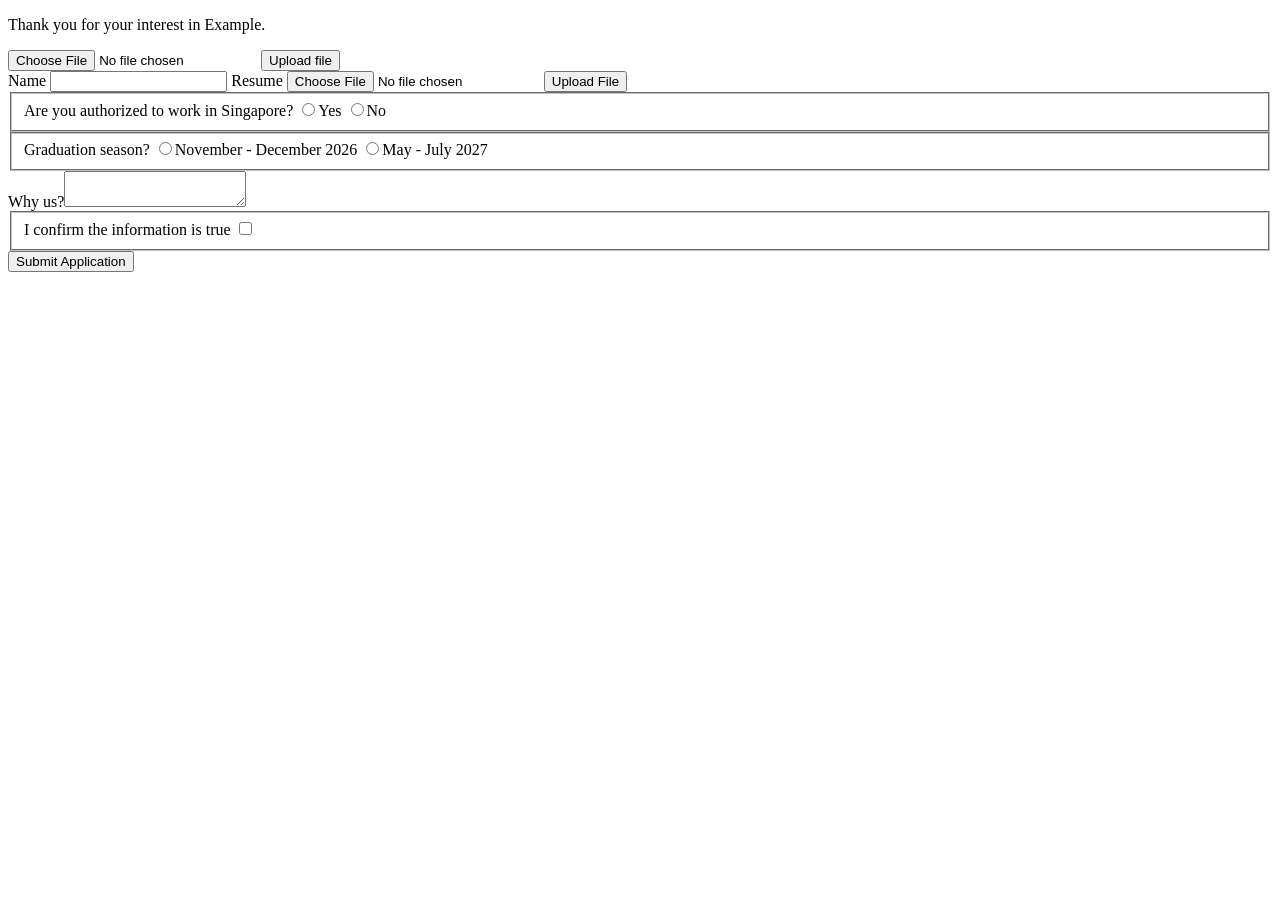
<file: tests/fixtures/ashby_form.html>
<!doctype html>
<!-- A stand-in for jobs.ashbyhq.com's form: fields by the API's paths, selects as labelled radios
     with ids <form>_<path>-labeled-radio-<n>, a consent checkbox group, required fields marked by a
     `_required_` class on their title label, and résumé-upload buttons of type=submit before the
     real Submit, which thanks you only when everything required is there. -->
<html><body>
<p>Thank you for your interest in Example.</p>
<div class="_autofillPane"><input type="file"><button type="submit" onclick="window.wrong = true">Upload file</button></div>
<form onsubmit="return go(event)">
  <label class="_heading _required_f7cvd_91" for="_systemfield_name">Name</label>
  <input id="_systemfield_name" name="_systemfield_name" required>
  <label class="_heading _required_f7cvd_91" for="_systemfield_resume">Resume</label>
  <input id="_systemfield_resume" type="file">
  <button type="submit" onclick="window.wrong = true">Upload File</button>
  <fieldset>
    <label class="_heading _required_f7cvd_91" for="auth">Are you authorized to work in Singapore?</label>
    <input type="radio" id="f1_auth-labeled-radio-0" name="f1_auth"><label for="f1_auth-labeled-radio-0">Yes</label>
    <input type="radio" id="f1_auth-labeled-radio-1" name="f1_auth"><label for="f1_auth-labeled-radio-1">No</label>
  </fieldset>
  <fieldset>
    <label class="_heading _required_f7cvd_91" for="season">Graduation season?</label>
    <input type="radio" id="f1_season-labeled-radio-0" name="f1_season"><label for="f1_season-labeled-radio-0">November - December 2026</label>
    <input type="radio" id="f1_season-labeled-radio-1" name="f1_season"><label for="f1_season-labeled-radio-1">May - July 2027</label>
  </fieldset>
  <label class="_heading" for="why">Why us?</label><textarea id="why" name="why"></textarea>
  <fieldset>
    <label class="_heading _required_f7cvd_91" for="consent">I confirm the information is true</label>
    <input type="checkbox" id="f1_consent-labeled-checkbox-0"><label for="f1_consent-labeled-checkbox-0"></label>
  </fieldset>
  <button type="submit" class="_submitButton ashby-application-form-submit-button">Submit Application</button>
</form>
<script>
function go(event) {
  event.preventDefault();
  if (event.submitter && !event.submitter.classList.contains('ashby-application-form-submit-button')) return false;
  if (!document.getElementById('f1_consent-labeled-checkbox-0').checked) {
    document.querySelector('form').insertAdjacentHTML('beforeend', '<p class="_error_x">Missing entry for required field</p>');
    return false;
  }
  document.body.innerHTML = '<h2>Your application was successfully submitted.</h2>';
  return false;
}
</script>
</body></html>
</file>
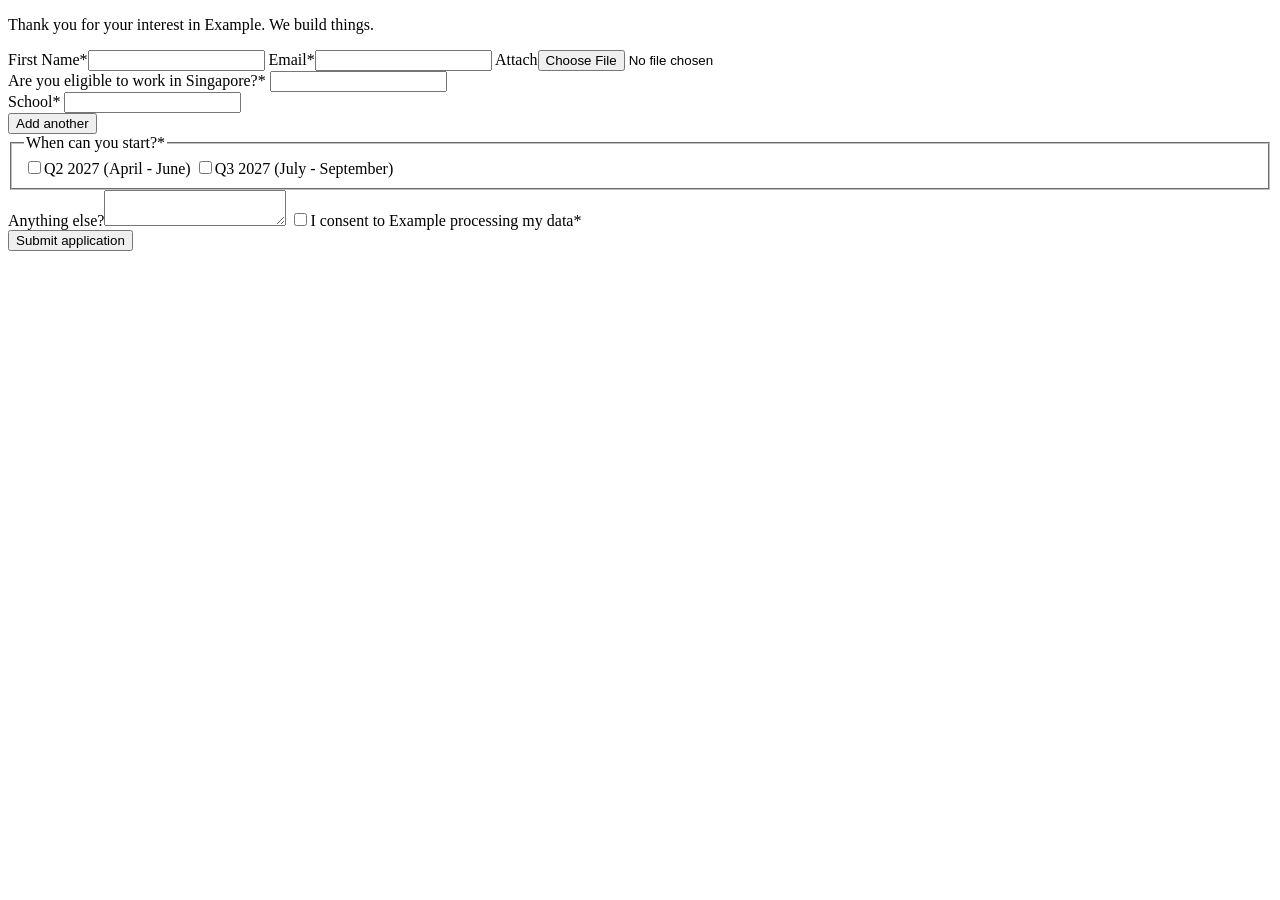
<file: tests/fixtures/greenhouse_form.html>
<!doctype html>
<!-- A stand-in for job-boards.greenhouse.io's form, with the parts trawl relies on: fields by the
     API's names, react-select style comboboxes (options in the listbox named by aria-controls, the
     choice shown in the control, the input left empty), a checkbox group named question_x[], a
     required consent, an "Add another" button for a second school and degree, an email the browser
     checks itself, and a Submit that rejects an unticked
     consent and otherwise thanks you. -->
<html><body>
<p>Thank you for your interest in Example. We build things.</p>
<form id="application-form" onsubmit="return go(event)">
  <label for="first_name">First Name*</label><input id="first_name" aria-required="true">
  <label for="email">Email*</label><input id="email" type="email" aria-required="true">
  <label for="resume">Attach</label><input id="resume" type="file">
  <div class="select__control">
    <label for="question_1">Are you eligible to work in Singapore?*</label>
    <input id="question_1" role="combobox" aria-required="true" data-options="Yes, I am eligible|No, I am not">
  </div>
  <div class="select__control">
    <label for="school--0">School*</label>
    <input id="school--0" role="combobox" aria-required="true"
           data-options="Nanyang Polytechnic (NYP)|Nanyang Technological University (NTU)">
  </div>
  <div id="education"></div>
  <button type="button" onclick="addEducation()">Add another</button>
  <fieldset><legend>When can you start?*</legend>
    <input type="checkbox" id="q2_a" name="question_2[]" aria-required="true"><label for="q2_a">Q2 2027 (April - June)</label>
    <input type="checkbox" id="q2_b" name="question_2[]" aria-required="true"><label for="q2_b">Q3 2027 (July - September)</label>
  </fieldset>
  <label for="question_3">Anything else?</label><textarea id="question_3"></textarea>
  <input type="checkbox" id="consent" aria-required="true"><label for="consent">I consent to Example processing my data*</label>
  <div id="errors"></div>
  <button type="submit">Submit application</button>
</form>
<script>
function wire(input) {
  const list = document.createElement('div');
  list.id = 'react-select-' + input.id + '-listbox';
  input.after(list);
  input.addEventListener('input', () => {
    input.setAttribute('aria-controls', list.id);
    list.innerHTML = '';
    const typed = input.value.toLowerCase();
    for (const text of input.dataset.options.split('|').filter(o => o.toLowerCase().includes(typed))) {
      const opt = document.createElement('div');
      opt.setAttribute('role', 'option');
      opt.innerText = text;
      opt.onclick = () => {
        const ctl = input.closest('.select__control');
        ctl.querySelectorAll('.select__single-value').forEach(e => e.remove());
        const chosen = document.createElement('div');
        chosen.className = 'select__single-value';
        chosen.innerText = text;
        ctl.prepend(chosen);
        input.value = '';
        list.innerHTML = '';
      };
      list.append(opt);
    }
  });
}
document.querySelectorAll('[role=combobox]').forEach(wire);
let entries = 1;
function addEducation() {  // one more school and degree per click, as Greenhouse's "Add another"
  const n = entries++;
  document.getElementById('education').insertAdjacentHTML('beforeend', `
    <div class="select__control"><label for="school--${n}">School*</label>
      <input id="school--${n}" role="combobox" aria-required="true" data-options="Wuhan University|Wuhan University of Technology"></div>
    <div class="select__control"><label for="degree--${n}">Degree*</label>
      <input id="degree--${n}" role="combobox" aria-required="true" data-options="Bachelor's Degree|Master's Degree"></div>`);
  document.querySelectorAll('#education [role=combobox]:not([data-wired])').forEach(e => { e.dataset.wired = 1; wire(e); });
}
function go(event) {
  event.preventDefault();
  if (!document.getElementById('consent').checked) {
    document.getElementById('errors').innerHTML = '<p class="helper-text--error">Please consent to continue</p>';
    return false;
  }
  document.body.innerHTML = '<h1>Thank you for applying.</h1>';
  return false;
}
</script>
</body></html>
</file>
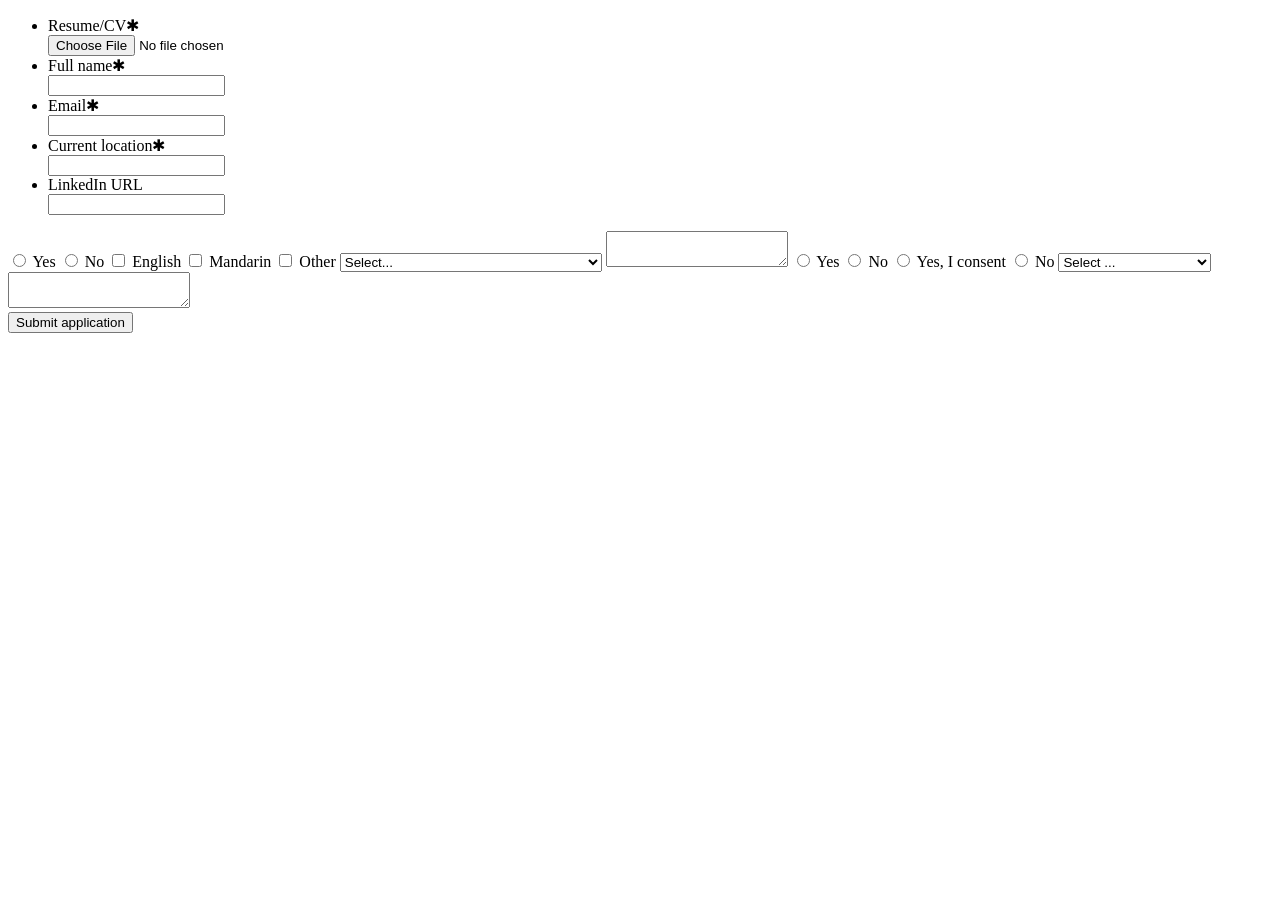
<file: tests/fixtures/lever_form.html>
<!doctype html>
<!-- A stand-in for a jobs.lever.co apply page: labelled standard fields by name, custom questions in
     cards whose hidden baseTemplate holds their JSON definition (radios, checkboxes and a select
     sharing a name), an EEO select, a location autocomplete that must be picked from, and a
     button Submit that checks the required fields and then thanks you. -->
<html><body>
<form id="application-form" action="#" onsubmit="return false">
<ul>
  <li class="application-question resume"><label><div class="application-label">Resume/CV<span class="required">✱</span></div>
    <div class="application-field"><input type="file" name="resume" id="resume-upload-input"></div></label></li>
  <li class="application-question"><label><div class="application-label">Full name<span class="required">✱</span></div>
    <div class="application-field"><input type="text" name="name" required></div></label></li>
  <li class="application-question"><label><div class="application-label">Email<span class="required">✱</span></div>
    <div class="application-field"><input type="email" name="email" required></div></label></li>
  <li class="application-question"><label><div class="application-label">Current location<span class="required">✱</span></div>
    <div class="application-field"><input type="text" name="location" id="location-input" required>
    <input type="hidden" name="selectedLocation" id="selected-location">
    <div class="dropdown-container"><div class="dropdown-results"></div></div></div></label></li>
  <li class="application-question"><label><div class="application-label">LinkedIn URL</div>
    <div class="application-field"><input type="text" name="urls[LinkedIn]"></div></label></li>
</ul>
<input type="hidden" name="cards[c1][baseTemplate]" value="{&quot;text&quot;: &quot;Offer deadlines&quot;, &quot;fields&quot;: [{&quot;type&quot;: &quot;multiple-choice&quot;, &quot;text&quot;: &quot;Do you have any upcoming offer deadlines?&quot;, &quot;required&quot;: true, &quot;options&quot;: [{&quot;text&quot;: &quot;Yes&quot;}, {&quot;text&quot;: &quot;No&quot;}]}, {&quot;type&quot;: &quot;multiple-select&quot;, &quot;text&quot;: &quot;Language Skill(s) (Check all that apply)&quot;, &quot;required&quot;: true, &quot;options&quot;: [{&quot;text&quot;: &quot;English (ENG)&quot;}, {&quot;text&quot;: &quot;Mandarin (MAN)&quot;}, {&quot;text&quot;: &quot;Other&quot;}]}]}">
<input type="radio" name="cards[c1][field0]" value="Yes" required> Yes
<input type="radio" name="cards[c1][field0]" value="No" required> No
<input type="checkbox" name="cards[c1][field1]" value="English (ENG)"> English
<input type="checkbox" name="cards[c1][field1]" value="Mandarin (MAN)"> Mandarin
<input type="checkbox" name="cards[c1][field1]" value="Other"> Other
<input type="hidden" name="cards[c2][baseTemplate]" value="{&quot;text&quot;: &quot;University&quot;, &quot;fields&quot;: [{&quot;type&quot;: &quot;dropdown&quot;, &quot;text&quot;: &quot;Which university are you attending?&quot;, &quot;required&quot;: true, &quot;options&quot;: [{&quot;text&quot;: &quot;Nanyang Polytechnic&quot;}, {&quot;text&quot;: &quot;Nanyang Technological University - NTU&quot;}]}, {&quot;type&quot;: &quot;textarea&quot;, &quot;text&quot;: &quot;What excites you about Example?&quot;, &quot;required&quot;: true}]}">
<select name="cards[c2][field0]" required><option value="">Select...</option>
  <option>Nanyang Polytechnic</option><option>Nanyang Technological University - NTU</option></select>
<textarea name="cards[c2][field1]" required></textarea>
<input type="hidden" name="cards[c3][baseTemplate]" value="{&quot;text&quot;: &quot;Singapore&quot;, &quot;fields&quot;: [{&quot;type&quot;: &quot;multiple-choice&quot;, &quot;text&quot;: &quot;Are you a Singapore citizen?&quot;, &quot;required&quot;: true, &quot;options&quot;: [{&quot;text&quot;: &quot;Yes&quot;}, {&quot;text&quot;: &quot;No&quot;}]}, {&quot;type&quot;: &quot;multiple-choice&quot;, &quot;text&quot;: &quot;As part of our interview process, we may use AI notetakers to transcribe interviews.&quot;, &quot;required&quot;: true, &quot;options&quot;: [{&quot;text&quot;: &quot;Yes, I consent&quot;}, {&quot;text&quot;: &quot;No, I do not consent&quot;}]}]}">
<input type="radio" name="cards[c3][field0]" value="Yes" required> Yes
<input type="radio" name="cards[c3][field0]" value="No" required> No
<input type="radio" name="cards[c3][field1]" value="Yes, I consent" required> Yes, I consent
<input type="radio" name="cards[c3][field1]" value="No, I do not consent" required> No
<select name="eeo[gender]"><option value="">Select ...</option><option value="Male">Male</option>
  <option value="Female">Female</option><option value="Decline to self-identify">Decline to self-identify</option></select>
<textarea name="comments" id="additional-information"></textarea>
<div id="errors"></div>
<button type="button" id="btn-submit" onclick="go()">Submit application</button>
</form>
<script>
const loc = document.getElementById('location-input');
loc.addEventListener('input', () => {
  const box = document.querySelector('.dropdown-results');
  box.innerHTML = ['Singapore, SGP', 'Singapore', 'Singapore, MI, USA']
    .filter(o => o.toLowerCase().includes(loc.value.toLowerCase()))
    .map((o, i) => `<div class="dropdown-location" id="location-${i}">${o}</div>`).join('');
  box.querySelectorAll('.dropdown-location').forEach(d => d.onclick = () => {
    loc.value = d.innerText;
    document.getElementById('selected-location').value = JSON.stringify({name: d.innerText});
    box.innerHTML = '';
  });
});
function go() {
  const picked = name => document.querySelector(`[name="${name}"]:checked`);
  if (!document.getElementById('selected-location').value || !picked('cards[c3][field1]')) {
    document.getElementById('errors').innerHTML = '<div class="error-message">Please complete the required fields</div>';
    return;
  }
  document.body.innerHTML = '<h3>Application submitted!</h3>';
}
</script>
</body></html>
</file>
